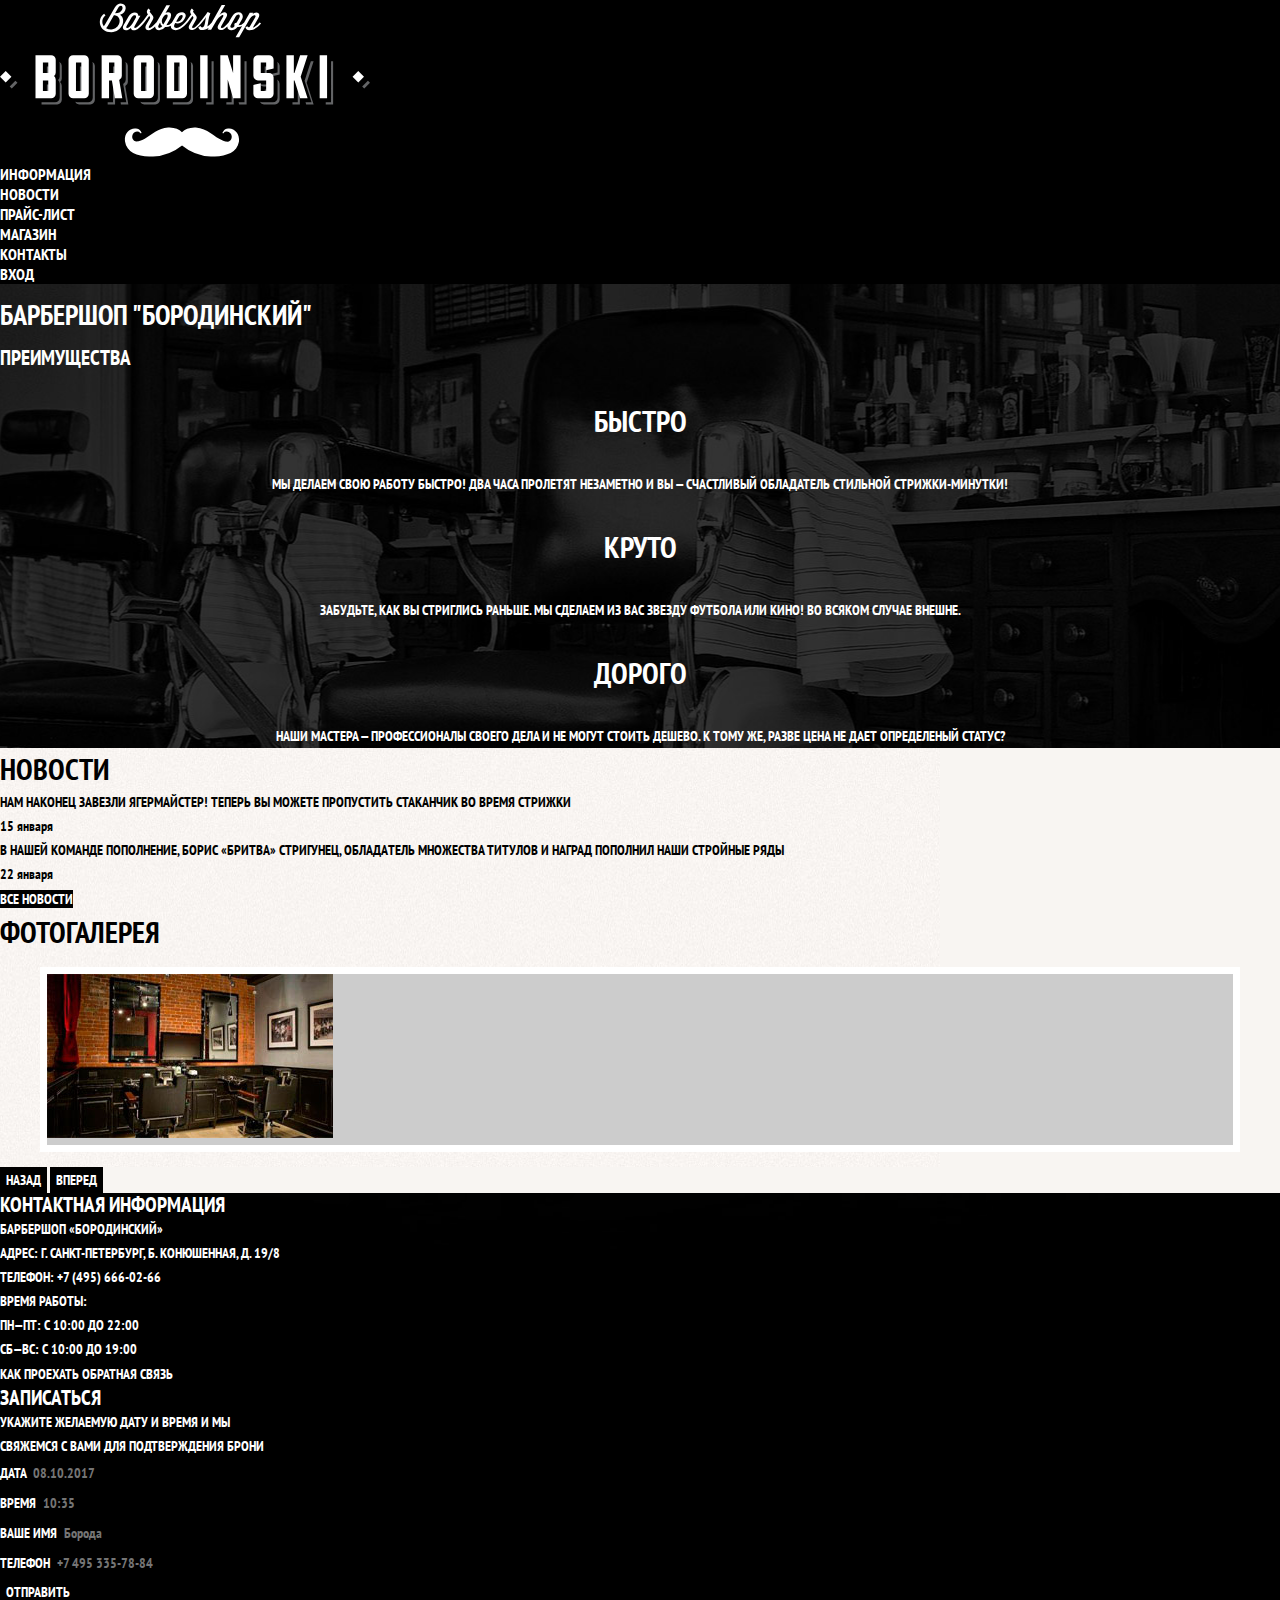
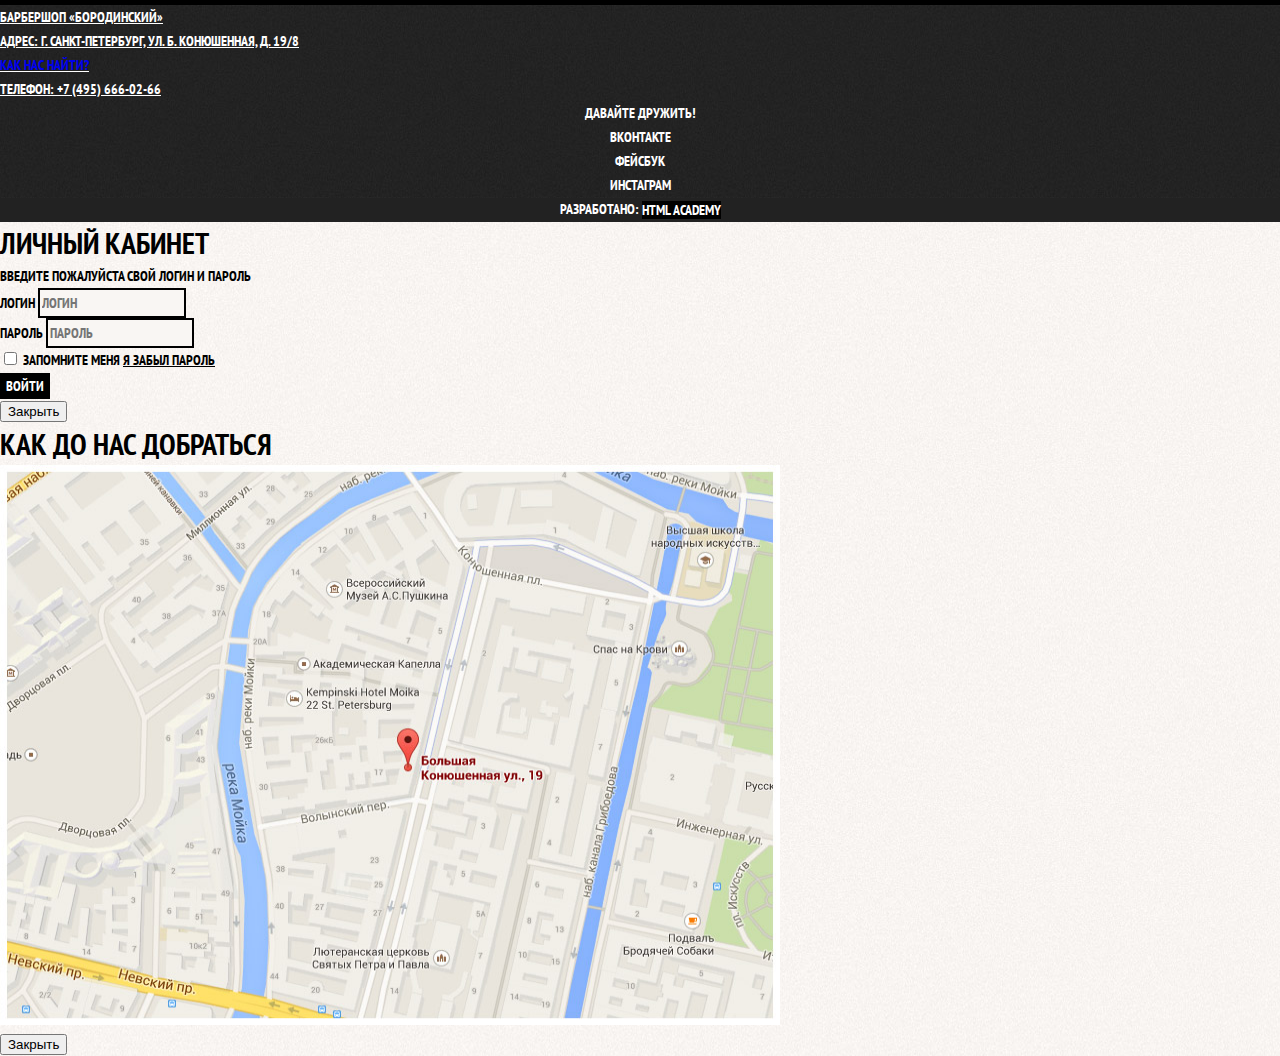
<file: index.html>
<!DOCTYPE html>
<html lang="ru">

<head>
    <meta charset="utf-8">

    <link rel="stylesheet" href="assets/css/style.css">

    <link href="https://fonts.googleapis.com/css?family=PT+Sans+Narrow:400,700&display=swap&subset=cyrillic"
        rel="stylesheet">

    <title>
        Барбершоп "Бородинский"
    </title>
</head>

<body>
    <header class="main-header">
        <nav class="main-navigation">
            <a class="main-header-logo">
                <img src="assets/image/index/index-logo.svg" width="370" height="160"
                    alt="Логотип барбершопа 'Бородинский'">
            </a>
            <ul class="site-navigation">
                <li><a nav__link href="info.html">Информация</a></li>
                <li><a href="news.html">Новости</a></li>
                <li><a href="price.html">Прайс-лист</a></li>
                <li><a href="shop.html">Магазин</a></li>
                <li><a href="contacts.html">Контакты</a></li>
            </ul>
            <ul class="user-navigation">
                <li class="icons">
                    <i class="fas fa-sign-in-alt"></i>
                </li>
                <li class="login-link">
                    <a class="login-link" href="login.html">Вход</a>
                </li>
            </ul>
        </nav>
    </header>

    <main class="container">

        <h1 class="">Барбершоп "Бородинский"</h1>

        <section class="features">
            <h2 class="visually-hidden">Преимущества</h2>
            <ul class="features-list">
                <li class="feature-item">
                    <h3>Быстро</h3>
                    <p>Мы делаем свою работу быстро! два часа пролетят незаметно и вы — счастливый обладатель стильной
                        стрижки-минутки!</p>
                </li>
                <li class="feature-item">
                    <h3>Круто</h3>
                    <p>Забудьте, как вы стриглись раньше. мы сделаем из вас звезду футбола или кино!
                        во всяком случае внешне.
                    </p>
                </li>
                <li class="feature-item">
                    <h3>Дорого</h3>
                    <p>Наши мастера — профессионалы своего дела и не могут стоить дешево. к тому же, разве цена не дает
                        определеный статус?</p>
                </li>
            </ul>

        </section>

        <div class="index-columns">
            <section class="news">
                <h2>Новости</h2>
                <ul class="news-list">
                    <li class="news-item">
                        <p>Нам наконец завезли ягермайстер! теперь вы можете пропустить стаканчик
                            во время стрижки</p>
                        <time datetime="2019-01-15">15 января</time>
                    </li>
                    <li class="news-item">
                        <p>В нашей команде пополнение, борис «бритва» стригунец, обладaтель множества титулов и наград
                            пополнил наши стройные ряды</p>
                        <time datetime="2019-01-22">22 января</time>
                    </li>
                </ul>
                <a class="button" href="news.html">Все новости</a>
            </section>

            <section class="gallery">
                <h2>Фотогалерея</h2>
                <figure class="gallery-content">
                    <a href="#">
                        <img src="assets/image/index/studio.jpg" width="286" height="164" alt="Интерьер">
                    </a>
                </figure>
                <button class="button gallery-button gallery-button-back">Назад</button>
                <button class="button gallery-button gallery-button-next">Вперед</button>
            </section>
        </div>

        <section class="contacts">
            <h2>Контактная информация</h2>
            <p>
                Барбершоп «БОРОДИНСКИЙ»<br>
                Адрес: Г. Санкт-петербург, Б. Конюшенная, Д. 19/8<br>
                Телефон: +7 (495) 666-02-66
            </p>
            <p>
                Время работы:<br>
                ПН—ПТ: С 10:00 ДО 22:00<br>
                СБ—ВС: С 10:00 ДО 19:00
            </p>
            <a class="button contacts-button"
                href="https://yandex.ru/maps/194/saratov/?ll=46.034158%2C51.533103&z=12">Как проехать</a>
            <a class="button contacts-button" href="contacts.html">Обратная связь</a>
        </section>

        <div>
            <section class="appointment">
                <h2>Записаться</h2>
                <p class="appointment-info">Укажите желаемую дату и время и мы <br>
                    свяжемся с вами для подтверждения брони</p>
                <form class="appointment-form" action="" method="POST">
                    <p class="appointment-item">
                        <label for="appointment-date">Дата</label>
                        <input id="appointment-date" type="text" name="date" value="" placeholder="08.10.2017">
                    </p>
                    <p class="appointment-item">
                        <label for="appointment-time">Время</label>
                        <input id="appointment-time" type="text" name="time" value="" placeholder="10:35">
                    </p>
                    <p class="appointment-item">
                        <label for="appointment-name">Ваше имя</label>
                        <input id="appointment-name" type="text" name="name" value="" placeholder="Борода">
                    </p>
                    <p class="appointment-item">
                        <label for="appointment-phone">Телефон</label>
                        <input id="appointment-phone" type="text" name="phone" value="" placeholder="+7 495 335-78-84">
                    </p>
                    <button class="button" type="submit">Отправить</button>
                </form>
            </section>
        </div>
    </main>


    <footer class="main-footer">
        <p class="footer-contacts">Барбершоп «БОРОДИНСКИЙ»<br>
            Адрес: Г. САНКТ-ПЕТЕРБУРГ, УЛ. Б. Конюшенная, Д. 19/8<br>
            <a href="#">Как нас найти?</a> <br>
            Телефон: +7 (495) 666-02-66
        </p>
        <div class="footer-social">
            <b>Давайте дружить!</b>
            <ul>
                <li>
                    <a class="social-button" href="#">Вконтакте
                        <i class="fab fa-vk"></i>
                    </a>
                </li>
                <li>
                    <a class="social-button" href="https://ru-ru.facebook.com/">Фейсбук
                        <i class="fab fa-facebook-square"></i>
                    </a>
                </li>
                <li>
                    <a class="social-button" href="https://www.instagram.com/?hl=ru">Инстаграм
                        <i class="fab fa-instagram"></i>
                    </a>
                </li>
            </ul>
        </div>
        <p class="footer-copyright">
            <b>Разработано:</b>
            <a class="button" href="https://htmlacademy.ru/">HTML ACADEMY</a>
        </p>
    </footer>

    <section class="modal modal-login">
        <h2>Личный кабинет</h2>
        <p>Введите пожалуйста свой логин и пароль</p>
        <form class="login-form" action="https://echo.htmlacademy.ru" method="POST">
            <p>
                <label class="visually-hidden" for="user-login">Логин</label>
                <input class="login-icon-user" id="user-login" type="text" name="login" placeholder="Логин">
            </p>
            <p>
                <label class="visually-hidden" for="user-password">Пароль</label>
                <input class="login-icon-password" id="user-password" type="password" name="password"
                    placeholder="Пароль">
            </p>
            <p class="login-password-info">
                <label class="login-checkbox">
                    <input type="checkbox" name="remember" class="visually-hidden">
                    <span class="checkbox-indicator"></span>
                    Запомните меня
                </label>
                <a class="restore" href="#">Я забыл пароль</a>
            </p>
            <button class="button" type="submit">Войти</button>

        </form>
        <button class="modal-close" type="button">Закрыть</button>
    </section>

    <section class="modal modal-map">
        <h2 class="visually-hidden">Как до нас добраться</h2>
        <p>
            <img src="assets/image/index/map.jpg" width="780" height="560"
                alt="Офис компании по адресу ул. Большая Конюшенная 19/8, Санкт-петербург">
        </p>
        <button class="modal-close" type="button">Закрыть</button>
    </section>
</body>


</html>
</file>
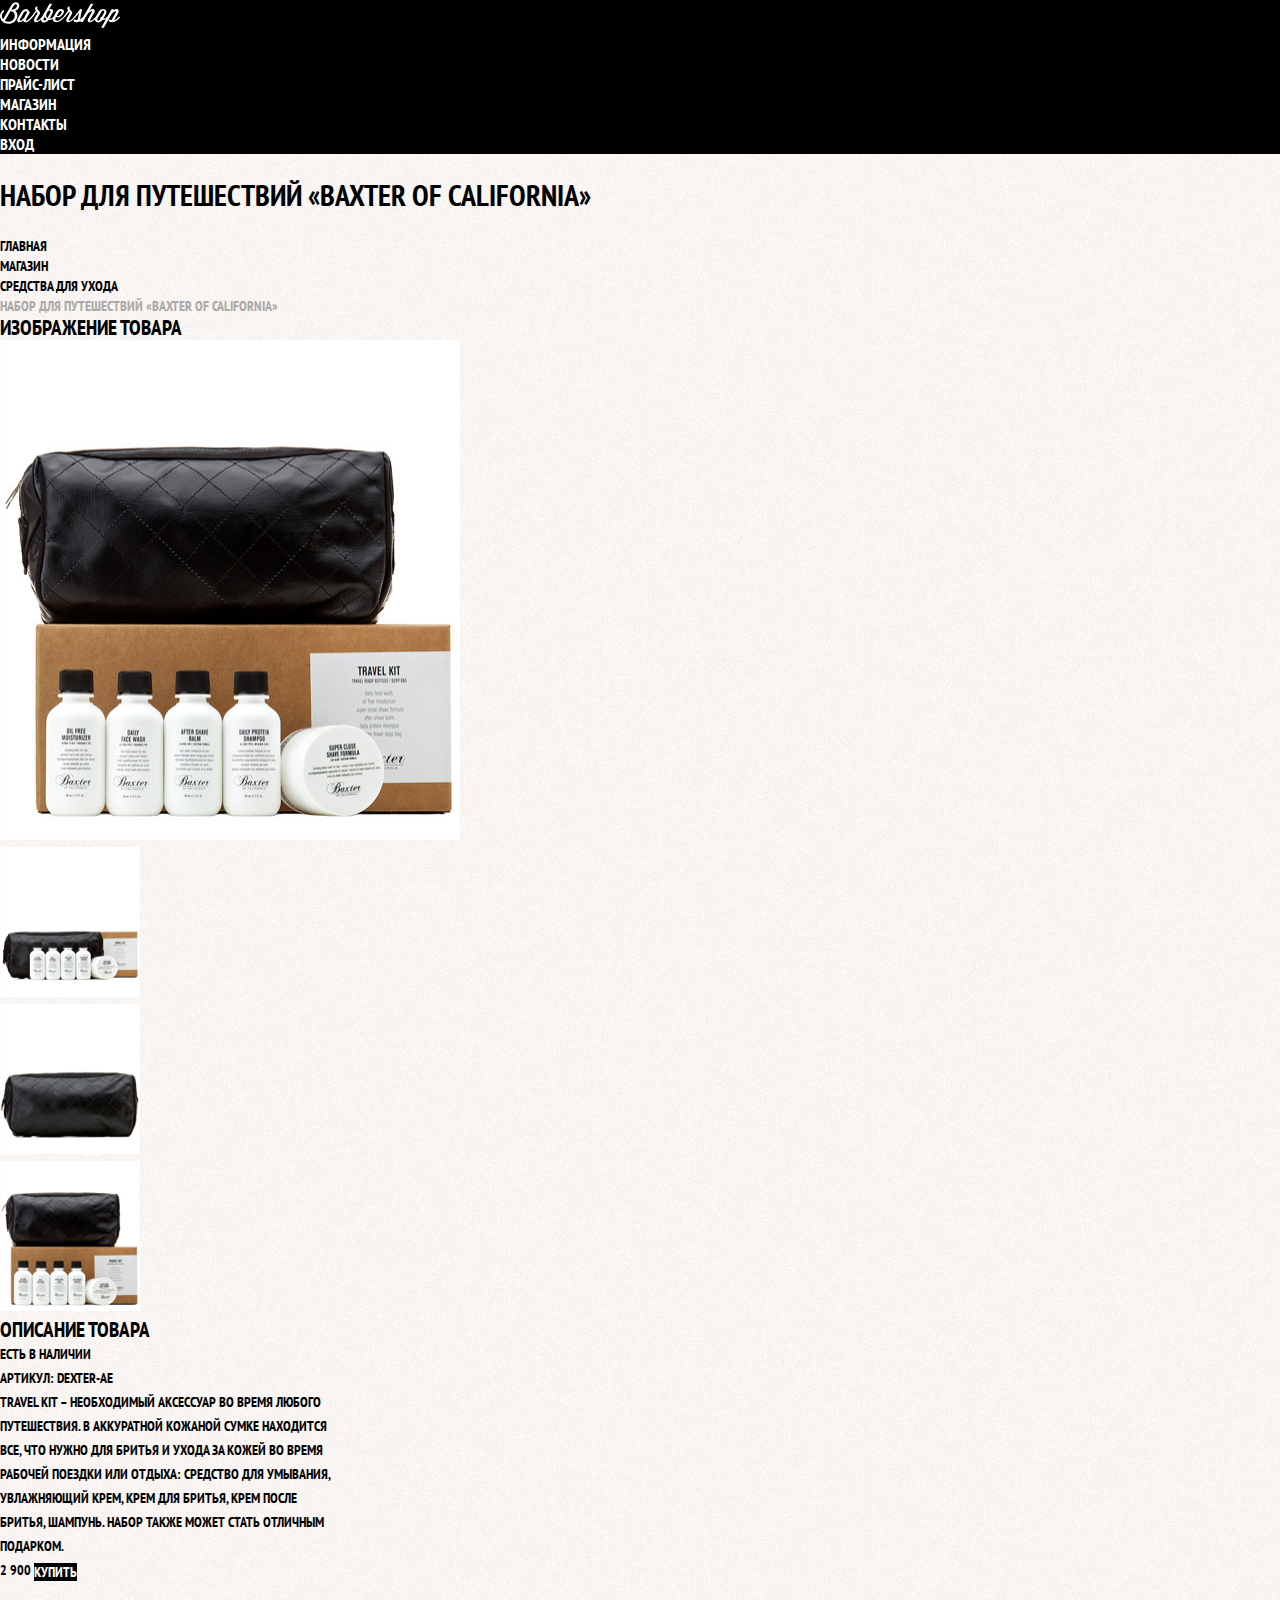
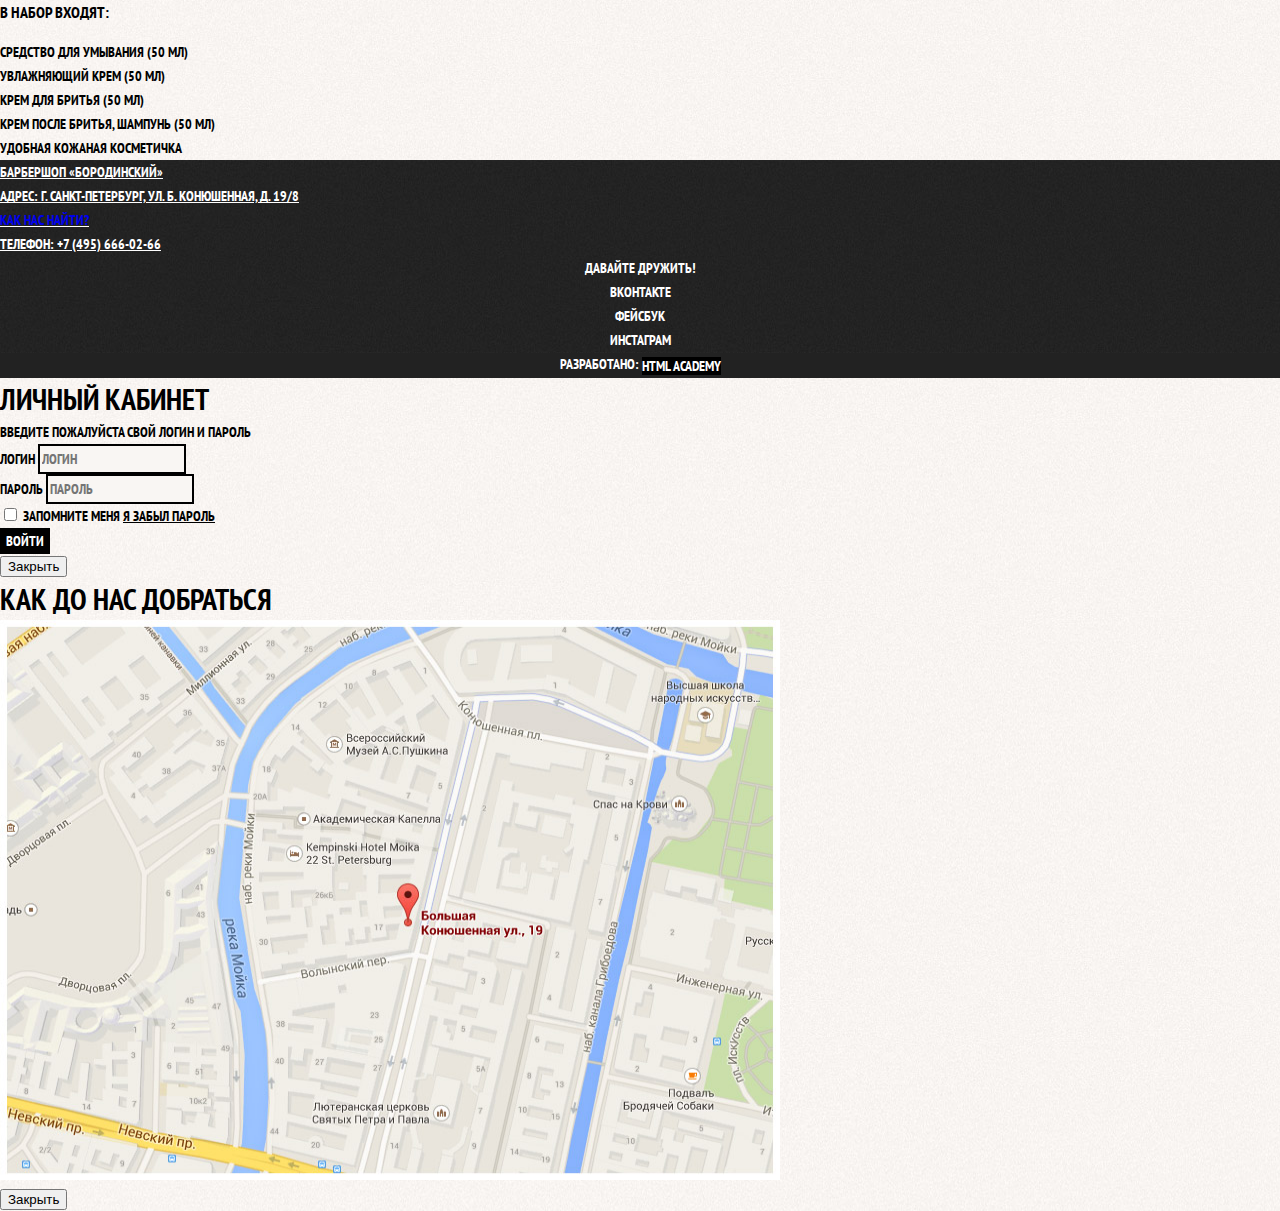
<file: catalog-item.html>
<!DOCTYPE html>
<html lang="ru">

<head>
	<meta charset="utf-8">
	<title>Барбершоп "Бородинский"</title>

	<link rel="stylesheet" href="assets/css/style.css">

	<link href="https://fonts.googleapis.com/css?family=PT+Sans+Narrow:400,700&display=swap&subset=cyrillic"
		rel="stylesheet">

</head>

<body class="inner-page">

	<header class="main-header">
		<nav class="main-navigation">
			<a class="main-header-logo" href="index.html">
				<img src="assets/image/index/logo.svg" width="120" height="30" alt="Логотип барбершопа 'Бородинский'">
			</a>
			<ul class="site-navigation">
				<li><a href="info.html">Информация</a></li>
				<li><a href="news.html">Новости</a></li>
				<li><a href="prise.html">Прайс-лист</a></li>
				<li class="site-navigation-current"><a href="shop.html">Магазин</a></li>
				<li><a href="contacts.html">Контакты</a></li>
			</ul>
			<ul class="user-navigation">
				<li class="icons">
					<i class="fas fa-sign-in-alt"></i>
				</li>
				<li class="login-link">Вход</li>
			</ul>
		</nav>
	</header>

	<main class="container">
		<h1 class="page-title">Набор для путешествий «Baxter of California»</h1>
		<ul class="breadcrumbs">
			<li><a href="index.html">Главная</a></li>
			<li><a href="#">Магазин</a></li>
			<li><a href="#">Средства для ухода</a></li>
			<li class="breadcrumbs-current">Набор для путешествий «Baxter of California»</li>
		</ul>

		<section class="product-photos">
			<h2 class="visually-hidden">Изображение товара</h2>
			<p class="product-photo-full">
				<img src="assets/image/item/item.jpg" width="460" height="500" alt="Фото всего набора">
			</p>
			<ul class="product-photo-preview">
				<li>
					<img src="assets/image/item/item1.png" width="140" height="150" alt="Фото в анфас">
				</li>
				<li>
					<img src="assets/image/item/item2.png" width="140" height="150" alt="Фото в профиль">
				</li>
				<li>
					<img src="assets/image/item/item3.png" width="140" height="150" alt="Фото отдельной части">
				</li>
			</ul>
		</section>

		<section class="product-info">
			<h2 class="visually-hidden">Описание товара</h2>
			<p class="product-availability">есть в наличии</p>
			<p class="product-article">Артикул: dexter-ae</p>
			<p class="product-text">Travel Kit – необходимый аксессуар во время любого<br>
				путешествия. В аккуратной кожаной сумке находится<br>
				все, что нужно для бритья и ухода за кожей во время<br>
				рабочей поездки или отдыха: средство для умывания, <br>
				увлажняющий крем, крем для бритья, крем после<br>
				бритья, шампунь. Набор также может стать отличным<br>
				подарком.</p>
			<p class="product-price">
				<b>2 900
					<i class="fas fa-ruble-sign"></i>
				</b>
				<a class="button" href="#">Купить</a>
			</p>
			<h3>В набор входят:</h3>
			<ul>
				<li>Средство для умывания (50 мл)</li>
				<li>Увлажняющий крем (50 мл)</li>
				<li>Крем для бритья (50 мл)</li>
				<li>Крем после бритья, шампунь (50 мл)</li>
				<li>Удобная кожаная косметичка</li>
			</ul>
		</section>

	</main>

	<footer class="main-footer">
		<p class="footer-contacts">Барбершоп «БОРОДИНСКИЙ»<br>
			Адрес: Г. САНКТ-ПЕТЕРБУРГ, УЛ. Б. Конюшенная, Д. 19/8<br>
			<a href="#">Как нас найти?</a> <br>
			Телефон: +7 (495) 666-02-66
		</p>
		<div class="footer-social">
			<b>Давайте дружить!</b>
			<ul>
				<li>
					<a class="social-button" href="#">Вконтакте
						<i class="fab fa-vk"></i>
					</a>
				</li>
				<li>
					<a class="social-button" href="https://ru-ru.facebook.com/">Фейсбук
						<i class="fab fa-facebook-square"></i>
					</a>
				</li>
				<li>
					<a class="social-button" href="https://www.instagram.com/?hl=ru">Инстаграм
						<i class="fab fa-instagram"></i>
					</a>
				</li>
			</ul>
		</div>
		<p class="footer-copyright">
			<b>Разработано:</b>
			<a class="button" href="https://htmlacademy.ru/">HTML ACADEMY</a>
		</p>
	</footer>

	<section class="modal modal-login">
		<h2>Личный кабинет</h2>
		<p>Введите пожалуйста свой логин и пароль</p>
		<form class="login-form" action="https://echo.htmlacademy.ru" method="POST">
			<p>
				<label class="visually-hidden" for="user-login">Логин</label>
				<input class="login-icon-user" id="user-login" type="text" name="login" placeholder="Логин">
			</p>
			<p>
				<label class="visually-hidden" for="user-password">Пароль</label>

				<input class="login-icon-password" id="user-password" type="password" name="password"
					placeholder="Пароль">
			</p>
			<p class="login-password-info">
				<label class="login-checkbox">
					<input type="checkbox" name="remember" class="visually-hidden">
					<span class="checkbox-indicator"></span>
					Запомните меня
				</label>
				<a class="restore" href="#">Я забыл пароль</a>
			</p>
			<button class="button" type="submit">Войти</button>

		</form>
		<button class="modal-close" type="button">Закрыть</button>
	</section>

	<section class="modal modal-map">
		<h2 class="visually-hidden">Как до нас добраться</h2>
		<p>
			<img src="assets/image/index/map.jpg" width="780" height="560"
				alt="Офис компании по адресу ул. Большая Конюшенная 19/8, Санкт-петербург">
		</p>
		<button class="modal-close" type="button">Закрыть</button>
	</section>

</body>

</html>
</file>
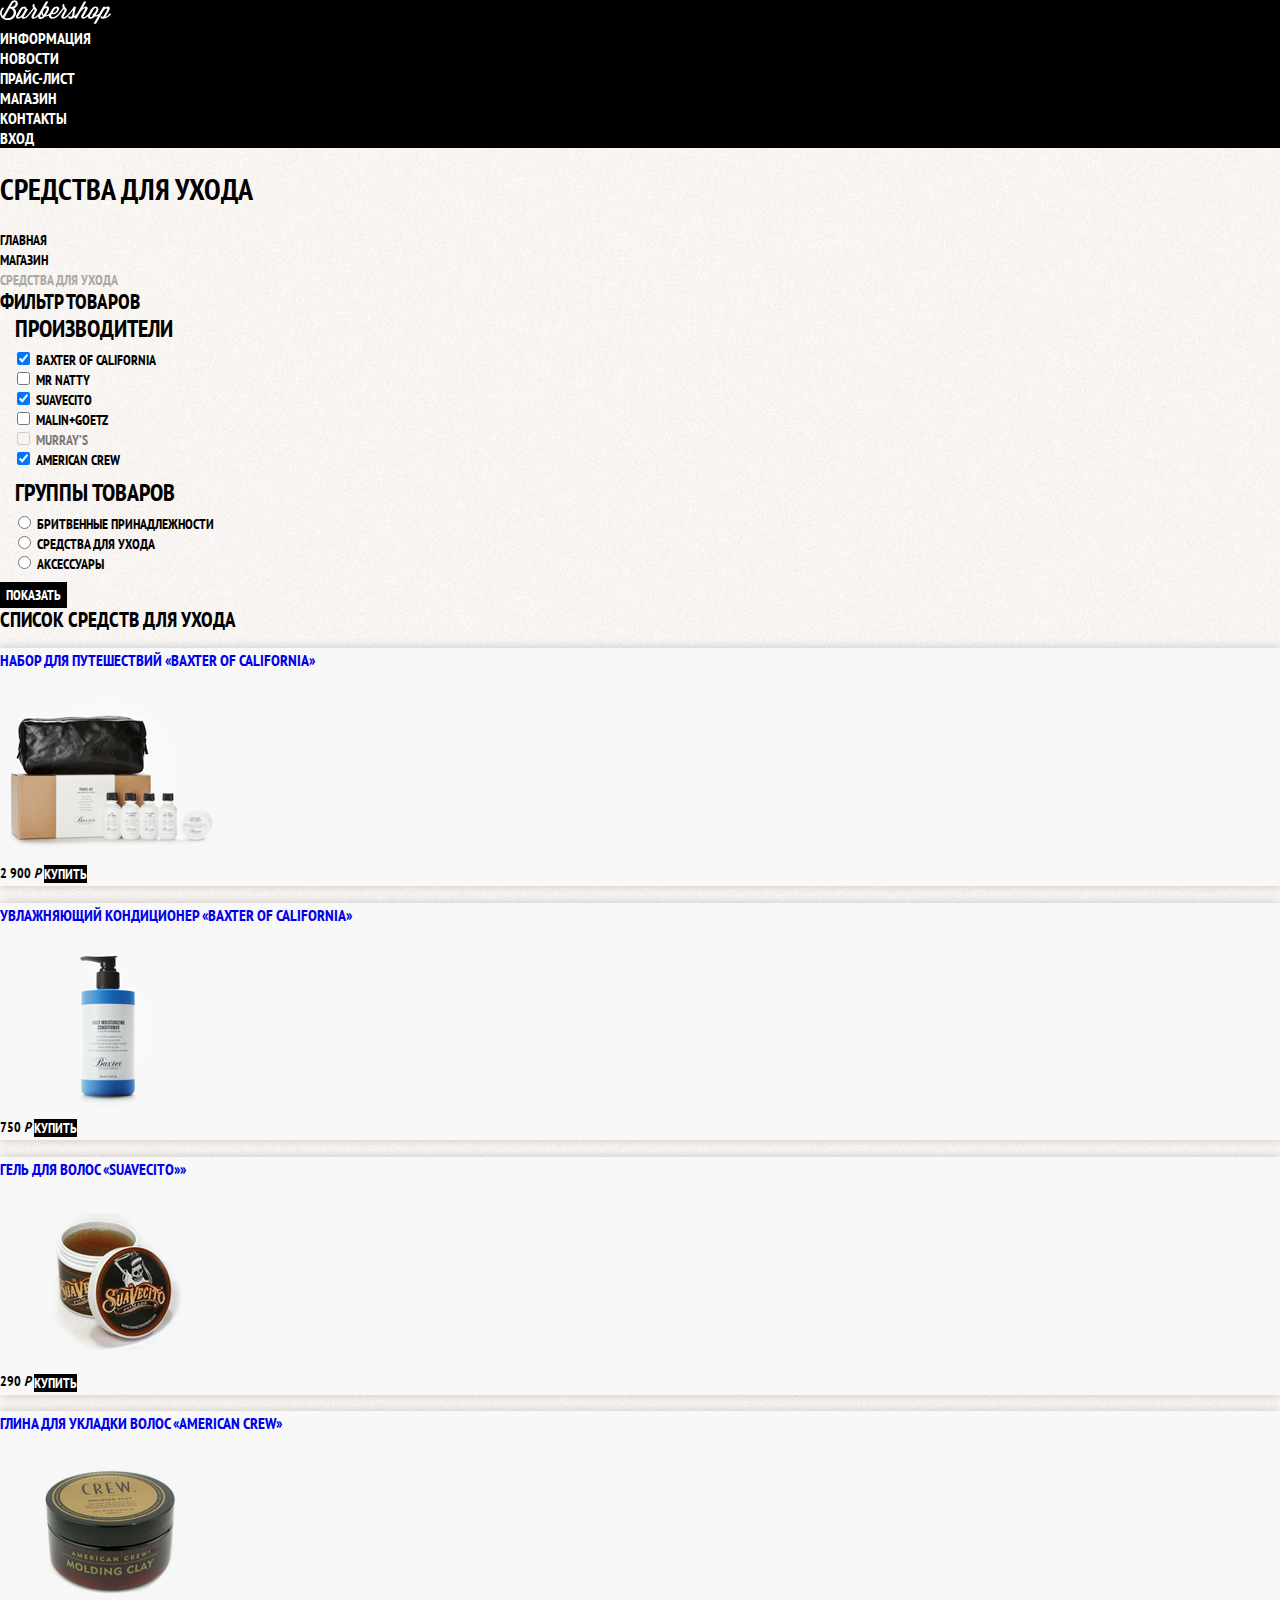
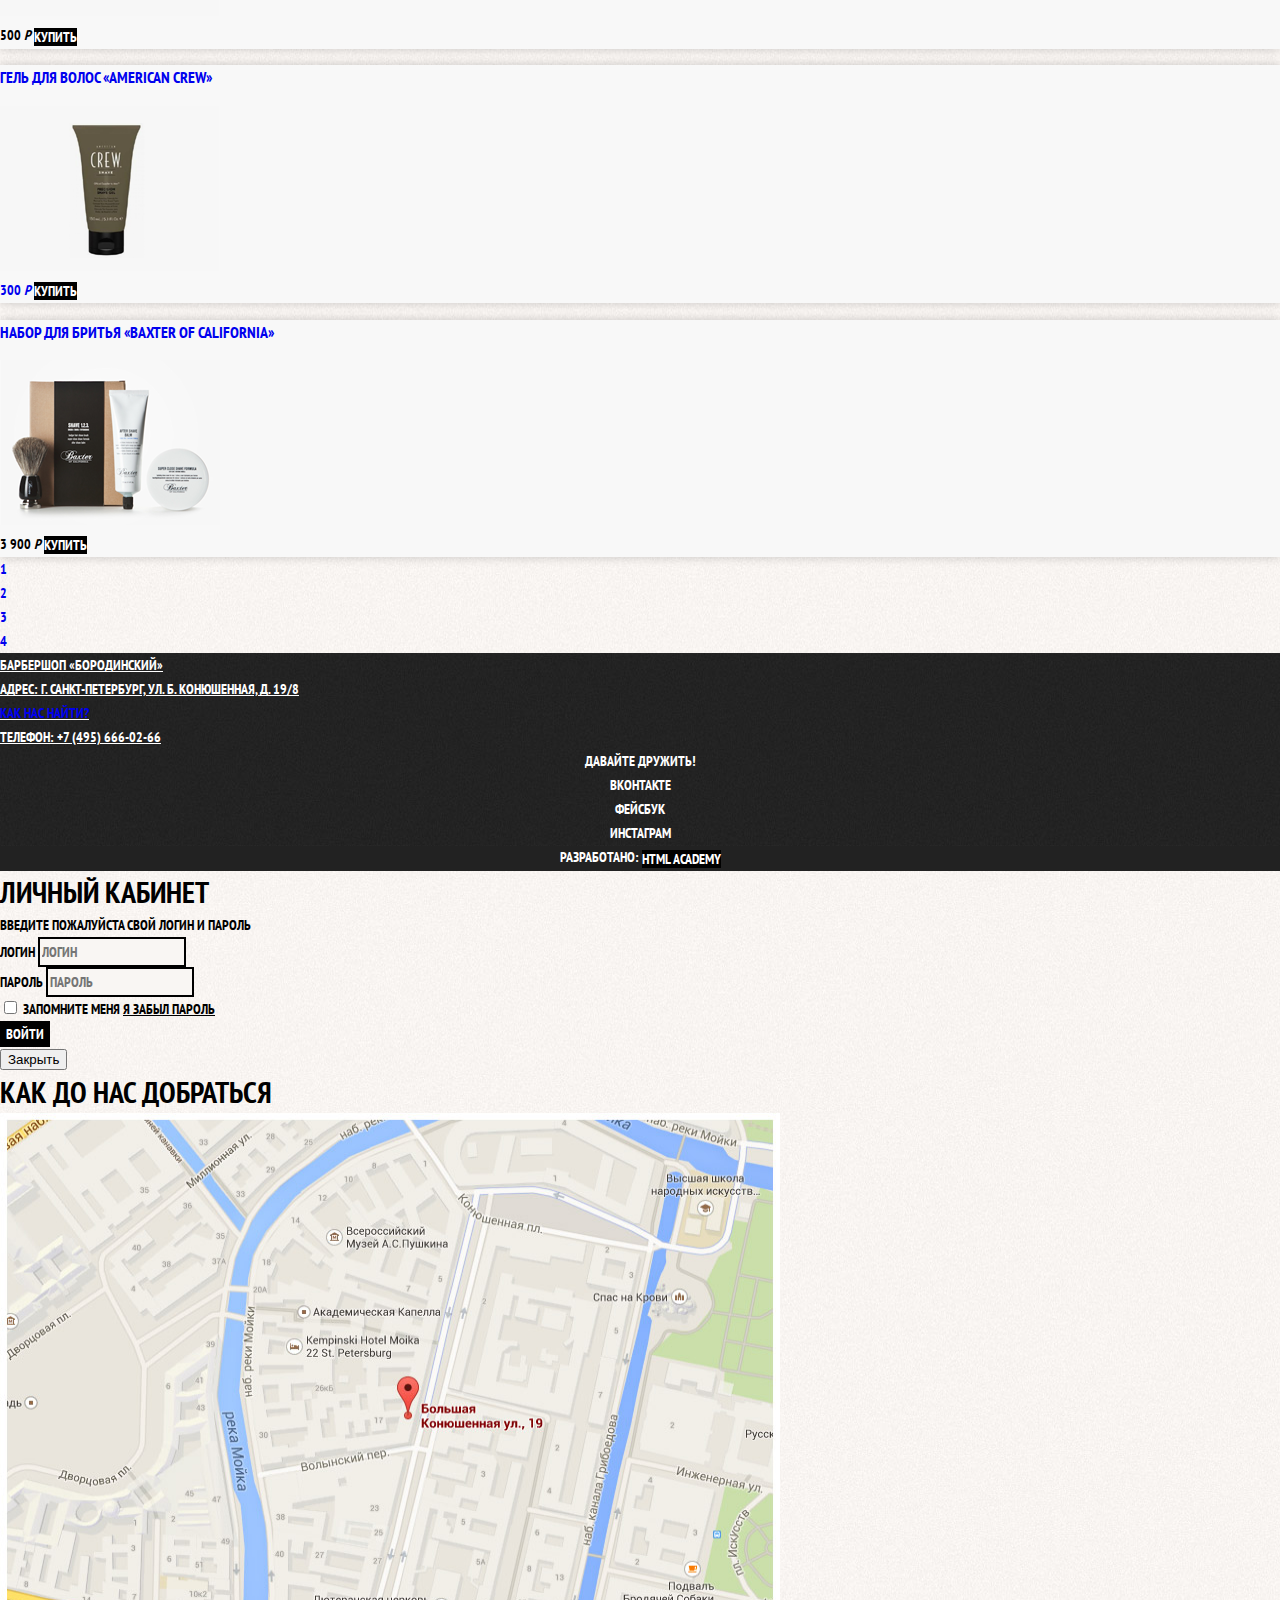
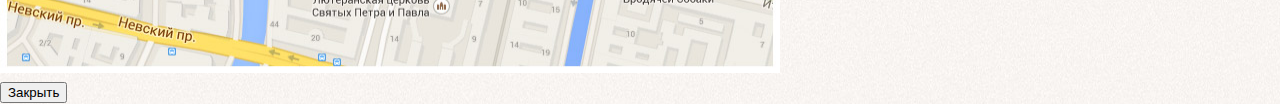
<file: shop.html>
<!DOCTYPE html>
<html lang="ru">

<head>
	<meta charset="utf-8">
	<title>Барбершоп "Бородинский"</title>

	<link rel="stylesheet" href="assets/css/style.css">

	<link href="https://fonts.googleapis.com/css?family=PT+Sans+Narrow:400,700&display=swap&subset=cyrillic"
		rel="stylesheet">
</head>

<body class="inner-page">

	<header class="main-header">
		<nav class="main-navigation">
			<a class="main-header-logo" href="index.html">
				<img src="assets/image/shop/logo.svg" width="111" height="24" alt="Логотип барбершопа 'Бородинский'">
			</a>
			<ul class="site-navigation">
				<li><a href="info.html">Информация</a></li>
				<li><a href="news.html">Новости</a></li>
				<li><a href="prise.html">Прайс-лист</a></li>
				<li class="site-navigation-current"><a href="shop.html">Магазин</a></li>
				<li><a href="contacts.html">Контакты</a></li>
			</ul>
			<ul class="user-navigation">
				<li class="icons">
					<i class="fas fa-sign-in-alt"></i>
				</li>
				<li class="login-link">Вход</li>
			</ul>
		</nav>
	</header>

	<main class="container">
		<h1 class="page-title">Средства для ухода</h1>
		<ul class="breadcrumbs">
			<li><a href="index.html">Главная</a></li>
			<li><a href="shop.html">Магазин</a></li>
			<li class="breadcrumbs-current">Средства для ухода</li>
		</ul>

		<section class="filters">
			<h2 class="visually-hidden">Фильтр товаров</h2>
			<form class="filter" method="GET" action="#">
				<fieldset>
					<legend>Производители</legend>
					<ul>
						<li class="filter-option">
							<input class="visually-hidden filter-input filter-input-checkbox" type="checkbox"
								name="baxter-of-california" id="filter-baxter-of-california" checked>
							<label for="filter-baxter-of-california">Baxter of California</label>
						</li>
						<li class="filter-option">
							<input class="visually-hidden filter-input filter-input-checkbox" type="checkbox"
								name="mr-natty" id="filter-mr-natty">
							<label for="mr-natty">Mr Natty</label>
						</li>

						<li class="filter-option">
							<input class="visually-hidden filter-input filter-input-checkbox" type="checkbox"
								name="suavecito" id="filter-suavecito" checked>
							<label for="suavecito">Suavecito</label>
						</li>
						<li class="filter-option">
							<input class="visually-hidden filter-input filter-input-checkbox" type="checkbox"
								name="malin-goetz" id="filter-malin-goetz">
							<label for="filter-malin-goetz">Malin+Goetz</label>
						</li>
						<li class="filter-option">
							<input class="visually-hidden filter-input filter-input-checkbox" type="checkbox"
								name="murrays" id="filter-murrays" disabled>
							<label for="filter-murrays">Murray’s</label>
						</li>
						<li class="filter-option">
							<input class="visually-hidden filter-input filter-input-checkbox" type="checkbox"
								name="american-crew" id="filter-american-crew" checked>
							<label for="filter-american-crew">American Crew</label>
						</li>
					</ul>
				</fieldset>
				<fieldset>
					<legend>Группы товаров</legend>
					<ul>
						<li class="filter-option">
							<input class="visually-hidden filter-input filter-input-radio" type="radio"
								name="product-group" value="shaving">
							Бритвенные принадлежности</li>
						<li class="filter-option">
							<input class="visually-hidden filter-input filter-input-radio" type="radio"
								name="product-group" value="hair-care">
							Средства для ухода</li>
						<li class="filter-option">
							<input class="visually-hidden filter-input filter-input-radio" type="radio"
								name="product-group" value="accessories">
							Аксессуары</li>
					</ul>
				</fieldset>
				<button type="submit" class="filter-button button">Показать</button>
			</form>
		</section>

		<section class="catalog">
			<h2 class="visually-hidden">Список средств для ухода</h2>
			<ul class="catalog-list">
				<li class="catalog-item">
					<a href="catalog-item.html">
						<h3>
							<span>Набор для путешествий</span>
							<span>«Baxter of California»</span>
						</h3>
						<p class="catalog-item-image">
							<img src="assets/image/shop/shop1.png" width="220" height="165"
								alt="Набор для путешествий «Baxter of California»">
						</p>
					</a>
					<p class="catalog-item-price">
						<b>2 900
							<i class="fas fa-ruble-sign">Р</i>
						</b>
						<a class="button" href="#">Купить</a>
					</p>
				</li>

				<li class="catalog-item">
					<a href="catalog-item.html">
						<h3>
							<span>Увлажняющий кондиционер</span>
							<span>«Baxter of California»</span>
						</h3>
						<p class="catalog-item-image">
							<img src="assets/image/shop/shop2.png" width="220" height="165"
								alt="Увлажняющий кондиционер «Baxter of California»">
						</p>
					</a>
					<p class="catalog-item-price">
						<b>750
							<i class="fas fa-ruble-sign">Р</i>
						</b>
						<a class="button" href="#">Купить</a>
					</p>
				</li>

				<li class="catalog-item">
					<a href="catalog-item.html">
						<h3>
							<span>Гель для волос</span>
							<span>«SUAVECITO»»</span>
						</h3>
						<p class="catalog-item-image">
							<img src="assets/image/shop/shop3.png" width="220" height="165"
								alt="Гель для волос «SUAVECITO»»">
						</p>
					</a>
					<p class="catalog-item-price">
						<b>290
							<i class="fas fa-ruble-sign">Р</i>
						</b>
						<a class="button" href="#">Купить</a>
					</p>
				</li>

				<li class="catalog-item">
					<a href="catalog-item.html">
						<h3>
							<span>Глина для укладки волос</span>
							<span>«American crew»</span>
						</h3>
						<p class="catalog-item-image">
							<img src="assets/image/shop/shop4.png" width="220" height="165"
								alt="Глина для укладки волос «American crew»">
						</p>
					</a>
					<p class="catalog-item-price">
						<b>500
							<i class="fas fa-ruble-sign">Р</i>
						</b>
						<a class="button" href="#">Купить</a>
					</p>
				</li>

				<li class="catalog-item">
					<a href="catalog-item.html">
						<h3>
							<span>Гель для волос</span>
							<span>«American crew»</span>
						</h3>
						<p class="catalog-item-image">
							<img src="assets/image/shop/shop5.png" width="220" height="165"
								alt="Гель для волос «American crew»">
						</p>
						<p class="catalog-item-price">
							<b>300
								<i class="fas fa-ruble-sign">Р</i>
							</b>
							<a class="button" href="#">Купить</a>
						</p>
					</a>
				</li>

				<li class="catalog-item">
					<a href="catalog-item.html">
						<h3>
							<span>Набор для бритья</span>
							<span>«Baxter of California»</span>
						</h3>
						<p class="catalog-item-image">

							<img src="assets/image/shop/shop6.png" width="220" height="165"
								alt="Набор для бритья «Baxter of California»">
						</p>
					</a>
					<p class="catalog-item-price">
						<b>3 900
							<i class="fas fa-ruble-sign">Р</i>
						</b>
						<a class="button" href="#">Купить</a>
					</p>
				</li>
			</ul>

			<ul class="pagination-list">
				<li class="pagination-item"><a href="#">1</a></li>
				<li class="pagination-item pagination-item-current"><a href="#">2</a></li>
				<li class="pagination-item"><a href="#">3</a></li>
				<li class="pagination-item"><a href="#">4</a></li>
			</ul>
		</section>

	</main>

	<footer class="main-footer">
		<p class="footer-contacts">Барбершоп «БОРОДИНСКИЙ»<br>
			Адрес: Г. САНКТ-ПЕТЕРБУРГ, УЛ. Б. Конюшенная, Д. 19/8<br>
			<a href="#">Как нас найти?</a> <br>
			Телефон: +7 (495) 666-02-66
		</p>
		<div class="footer-social">
			<b>Давайте дружить!</b>
			<ul>
				<li>
					<a class="social-button" href="#">Вконтакте
						<i class="fab fa-vk"></i>
					</a>
				</li>
				<li>
					<a class="social-button" href="https://ru-ru.facebook.com/">Фейсбук
						<i class="fab fa-facebook-square"></i>
					</a>
				</li>
				<li>
					<a class="social-button" href="https://www.instagram.com/?hl=ru">Инстаграм
						<i class="fab fa-instagram"></i>
					</a>
				</li>
			</ul>
		</div>
		<p class="footer-copyright">
			<b>Разработано:</b>
			<a class="button" href="https://htmlacademy.ru/">HTML ACADEMY</a>
		</p>
	</footer>

	<section class="modal modal-login">
		<h2>Личный кабинет</h2>
		<p>Введите пожалуйста свой логин и пароль</p>
		<form class="login-form" action="https://echo.htmlacademy.ru" method="POST">
			<p>
				<label class="visually-hidden" for="user-login">Логин</label>
				<input class="login-icon-user" id="user-login" type="text" name="login" placeholder="Логин">
			</p>
			<p>
				<label class="visually-hidden" for="user-password">Пароль</label>

				<input class="login-icon-password" id="user-password" type="password" name="password"
					placeholder="Пароль">
			</p>
			<p class="login-password-info">
				<label class="login-checkbox">
					<input type="checkbox" name="remember" class="visually-hidden">
					<span class="checkbox-indicator"></span>
					Запомните меня
				</label>
				<a class="restore" href="#">Я забыл пароль</a>
			</p>
			<button class="button" type="submit">Войти</button>

		</form>
		<button class="modal-close" type="button">Закрыть</button>
	</section>

	<section class="modal modal-map">
		<h2 class="visually-hidden">Как до нас добраться</h2>
		<p>
			<img src="assets/image/index/map.jpg" width="780" height="560"
				alt="Офис компании по адресу ул. Большая Конюшенная 19/8, Санкт-петербург">
		</p>
		<button class="modal-close" type="button">Закрыть</button>
	</section>


</body>


</html>
</file>
<file: assets/css/style.css>
body {
    margin: 0;
    padding: 0;
    
    font-size: 14px;
    line-height: 24px;
    font-family: 'PT Sans Narrow', Arial, sans-serif;
    font-weight: 700;
    text-transform: uppercase;
    color: #ffffff;
    text-transform: uppercase;

    background-color: #000000;
    background-image: url("../image/index/fon_back.jpg"); 
    background-repeat: no-repeat; 
    background-position: center top;
}

.inner-page {
    color: #000000;

    background-color: #f9f6f3;
    background-image: url(../image/index/fon_light.jpg);
    background-position: 0 0;
    background-repeat: repeat;
}

p, ul, h2 {
    margin: 0;
    padding: 0;
}

/* .visually-hidden {
    position: absolute;
    width: 1px;
    height: 1px;
    margin: -1px;
    border: 0;
    padding: 0;
    clip: rect(0 0 0 0 );
    overflow: hidden;
} */

a {
    text-decoration: none;
}

.main-navigation {
    font-size: 16px;
    line-height: 20px;
    color: #ffffff;

    background-color: #000000;
}

.site-navigation,
.user-navigation {
    list-style: none;
}

.site-navigation a,
.user-navigation a {
    color: #ffffff;
}

.site-navigation a:hover,
.site-navigation a:focus,
.user-navigation a:hover,
.user-navigation a:focus {
    background-color: #242424;
}

.features-list {
    list-style: none;
}

.feature-item {
    text-align: center;
}

.feature-item h3 {
    font-size: 30px;
    line-height: 42px;
}

.feature-item p {
    font-size: 14px;
    line-height: 24px;
}

.index-columns {
    color: #000000;

    background-color: #f8f5f2;
    background-image: url(../image/index/fon_light.jpg);
    background-position: 0 0;
    background-repeat: no-repeat;
}

.index-columns h2 {
    font-size: 30px;
    line-height: 42px;
}

.news-list {
    list-style: none;
}

.news-item {
    font-size: 14px;
    line-height: 24px;
}

.news-item time {
    text-transform: none;
}

.button {
    font: inherit;

    text-align: center;
    color: #ffffff;
    vertical-align: middle;
    text-transform: uppercase;

    background-color: #000000;
    border: none;
}

button:hover,
button:focus,
button:active {
    background-color: #663d15;
}

.gallery-content {
    background-color: #cccccc;
    border: 7px solid #ffffff;
}

.appointment-item input {
    font: inherit;

    background-color: inherit;
    border: 2px solid black;
}

.appointment-item input:focus {
    border-color: #663d15;
}

.page-title {
    font-size: 30px;
    line-height: 42px;
    text-transform: uppercase;
}

.breadcrumbs {
    list-style: none;
    font-size: 14px;
    line-height: 20px;
    text-transform: uppercase;
}

.breadcrumbs a {
    color: #000000;
}

.breadcrumbs a:hover,
.breadcrumbs a:focus {
    text-decoration: underline;
}

.breadcrumbs-current {
    color: #aba9a7;
}

.filters fieldset {
    border: none;
}

.legend {
    font-size: 24px;
    line-height: 30px;
    text-transform: uppercase;    
}

.filters legend {
    font-size: 24px;
    line-height: 30px;
}

.filters ul {
    list-style: none;
    line-height: 18px;
}

.filter-input:hover+label,
.filter-input:focus+label {
    color: #663d15;
}

.filter-input:disabled+label {
    color: #000000;
    opacity: 0.5;
}

.catalog-list {
    list-style: none;
}

.catalog-item {
    background-color: #f8f8f8;
    box-shadow: 0 0 10px rgba(0, 0, 0, 0.2);
}

.main-footer {
    color: #ffffff;

    background-color: #222222;
    background-image: url(../image/index/fon_gray.jpg);
    background-position: 0 0;
    background-repeat: no-repeat;
}

.footer-contacts {
    color: #ffffff;
    text-decoration: underline;
}

.footer-contacts a:hover,
.footer-contacts a:focus {
    text-decoration: none;
}

.footer-social {
    text-align: center;
}

.footer-social ul {
    list-style: none;
}

.social-button {
    color: #ffffff;
}

.social-button {
    color: #ffffff;
}

.footer-copyright {
    text-align: center;
}

.footer-copyright .button:hover,
.footer-copyright .button:focus {
    color: #000000;

    background-color: #ffffff;
}

.modal {
    color: #000000;

    background-color: #f8f3f0;
    background-image: url(../image/index/fon_light.jpg);
    background-position: 0 0;
    background-repeat: repeat;
}

.modal h2 {
    font-size: 30px;
    line-height: 42px;
}

.login-form input[type="text"],
.login-form input[type="password"] {
    font: inherit;
    color: #000000;
    text-transform: uppercase;

    background-color: #f9f6f3;
    border: 2px solid #000000;
}

.login-form input:focus {
    border-color: #663d15;
}

.login-checkbox:hover,
.login-checkbox:focus {
    color: #663d15;
}

.restore {
    color: #000000;
    text-decoration: underline;
}

.restore:hover,
.restore:focus {
    text-decoration: none;
}
</file>
